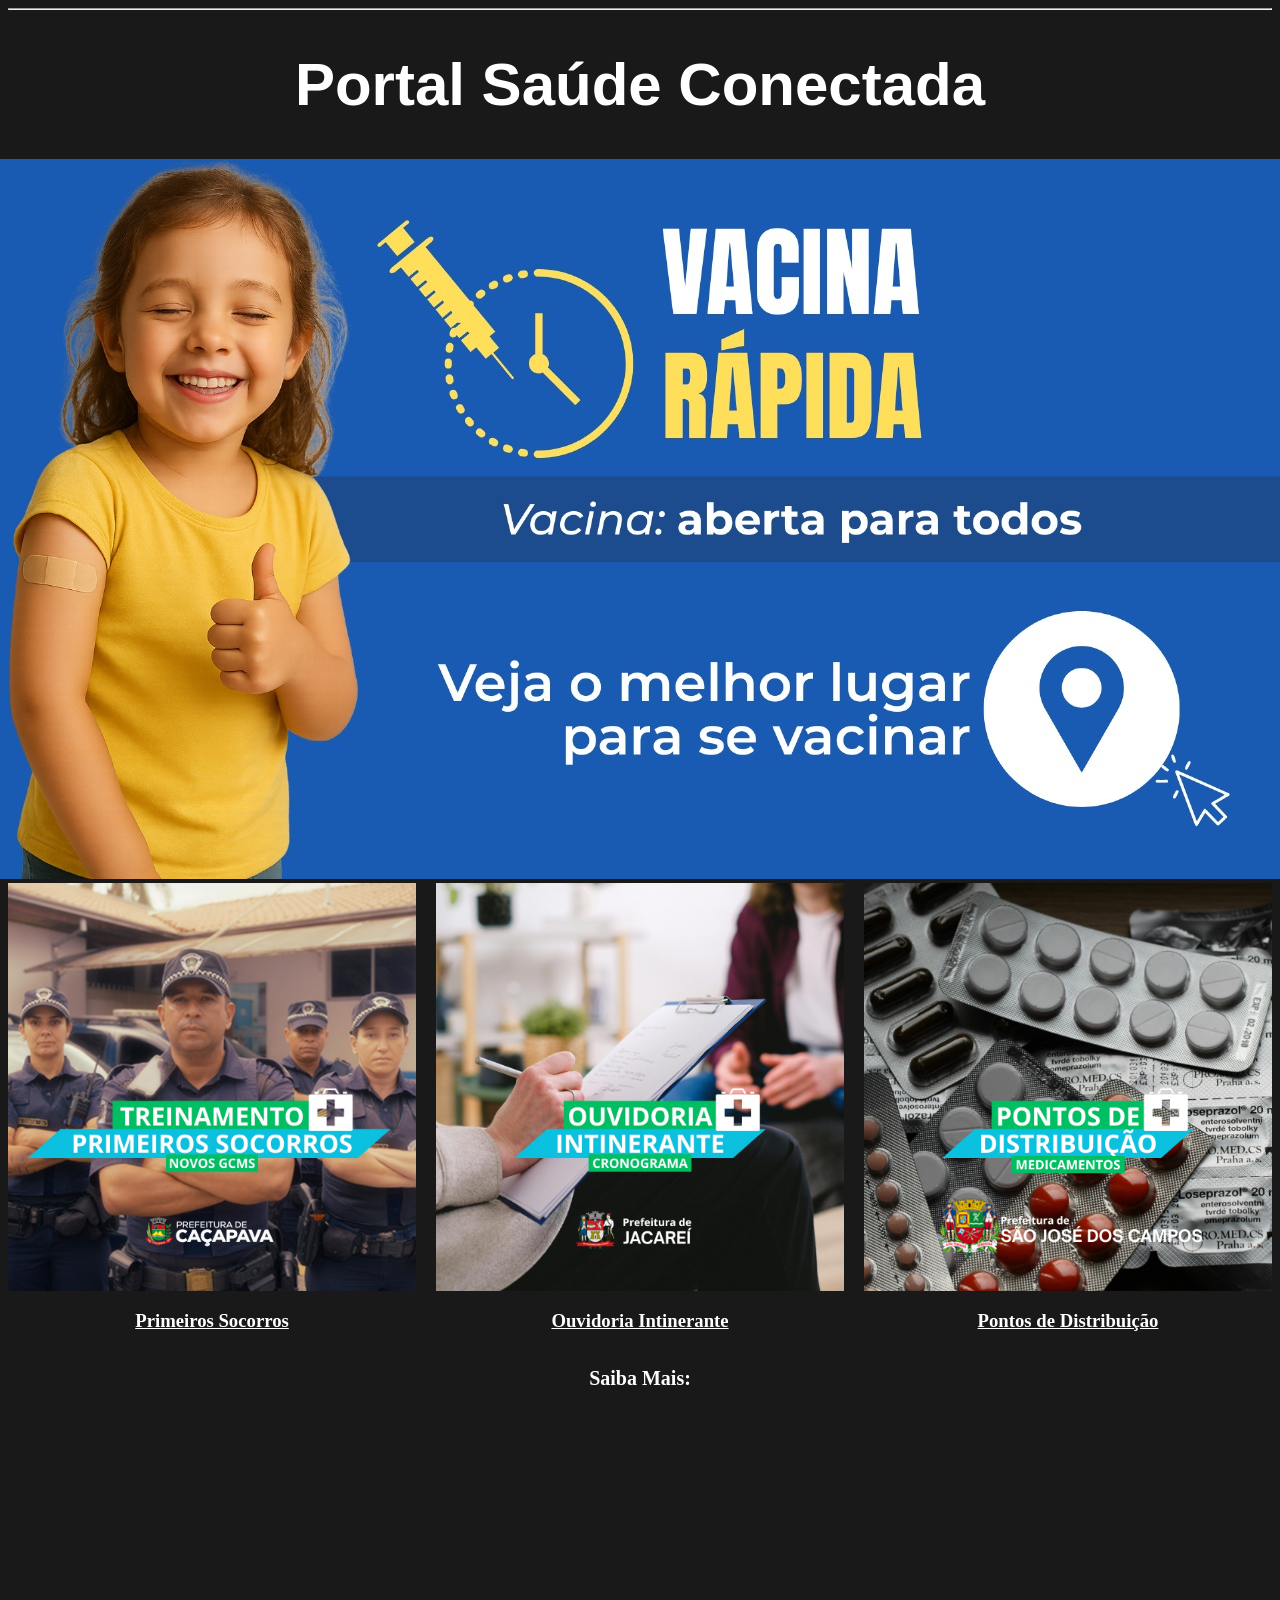
<file: index.html>
<!DOCTYPE html>
<html lang="pt-br">
<head>
    <meta charset="UTF-8">
    <meta name="viewport" content="width=device-width, initial-scale=1.0">
    <title>Portal Saúde Conectada</title>
    <style>
        .container {
            display: flex;
            justify-content: center;
            gap: 20px;
        }
        .item {
            display: flex;
            flex-direction: column;
            align-items: center;
        }
        .item img {
            max-width: 100%;
            height: auto;
        }
    </style>
    <link rel="shortcut icon" href="imagens/favicon.png" type="image/x-icon">
    <link rel="stylesheet" href="style.css">
</head>
<body>
    <hr>
    <h1>Portal Saúde Conectada</h1>
<div style="display: flex; justify-content: center;">
    <a href="noticias_01.html"><img src="imagens/noticia_principal.jpeg" alt="Noticia Principal"></a>
</div>
<div class="container">
  <div class="item">
    <img src="imagens/noticia_03.jpeg" alt="Treinamento de primeiros socorros GCMs" width="413">
    <h3><a href="noticias_03.html">Primeiros Socorros</a></h3>
  </div>

  <div class="item">
    <img src="imagens/noticia_04.jpeg" alt="Ouvidoria Intinerante" width="413">
    <h3><a href="noticias_04.html">Ouvidoria Intinerante</a></h3>
  </div>
<div class="item">
    <img src="imagens/noticia_02.png" alt="" width="413">
    <h3><a href="noticias_02.html">Pontos de Distribuição</a></h3>
</div>
</div>
    <h2 style="text-align: center;">Saiba Mais:</h2>
    <div class="container" style="display: flex; justify-content: center;">
        <iframe width="300" height="315" src="https://www.youtube.com/embed/40ThPid_djU?si=jgAZd358qqmDdPWb" title="YouTube video player" frameborder="0" allow="accelerometer; autoplay; clipboard-write; encrypted-media; gyroscope; picture-in-picture; web-share" referrerpolicy="strict-origin-when-cross-origin" allowfullscreen></iframe>
        <iframe width="300" height="315" src="https://www.youtube.com/embed/NRRmRn1rjEc?si=RwZMH4au7ShMimTF" title="YouTube video player" frameborder="0" allow="accelerometer; autoplay; clipboard-write; encrypted-media; gyroscope; picture-in-picture; web-share" referrerpolicy="strict-origin-when-cross-origin" allowfullscreen></iframe>
        
        <iframe width="300" height="315" src="https://www.youtube.com/embed/9q7WaQqtWK4?si=Sy2X1GjNNYJn0JgL" title="YouTube video player" frameborder="0" allow="accelerometer; autoplay; clipboard-write; encrypted-media; gyroscope; picture-in-picture; web-share" referrerpolicy="strict-origin-when-cross-origin" allowfullscreen></iframe>
    </div>
</body>
</html>
</file>
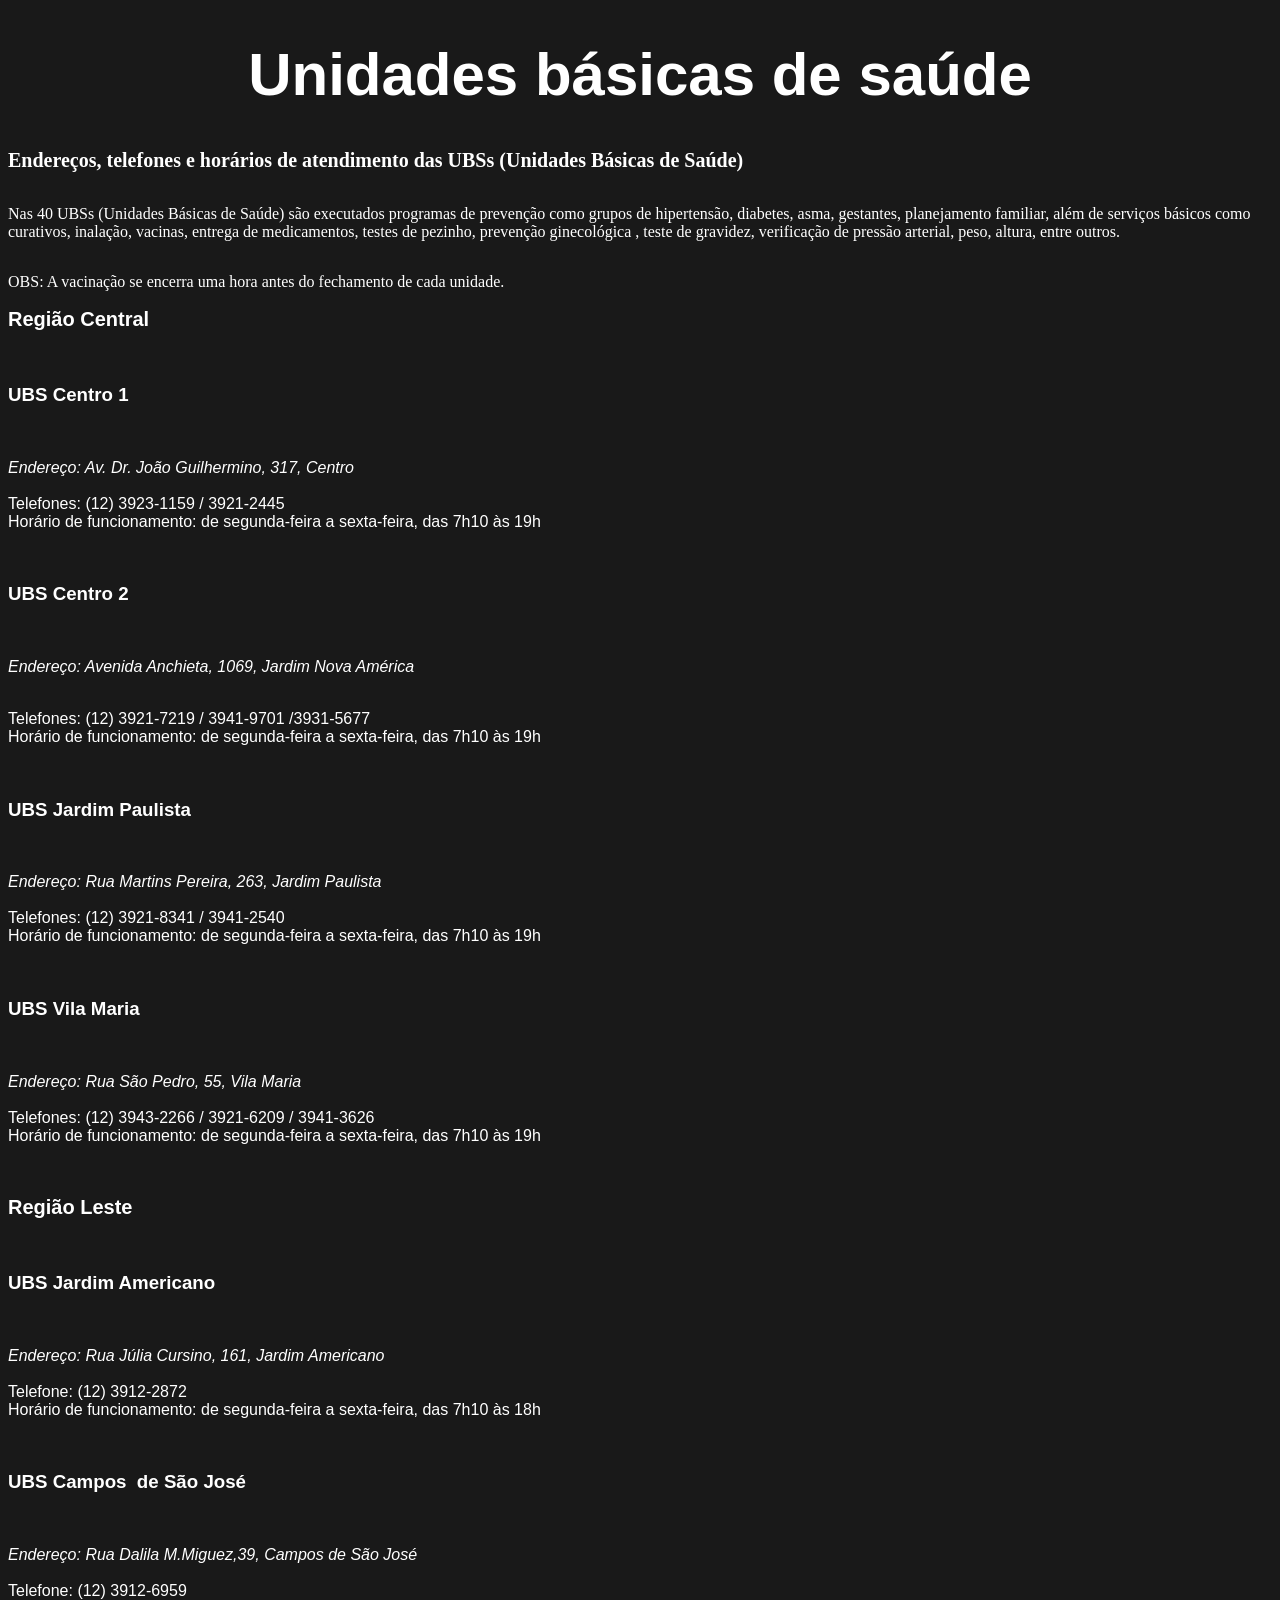
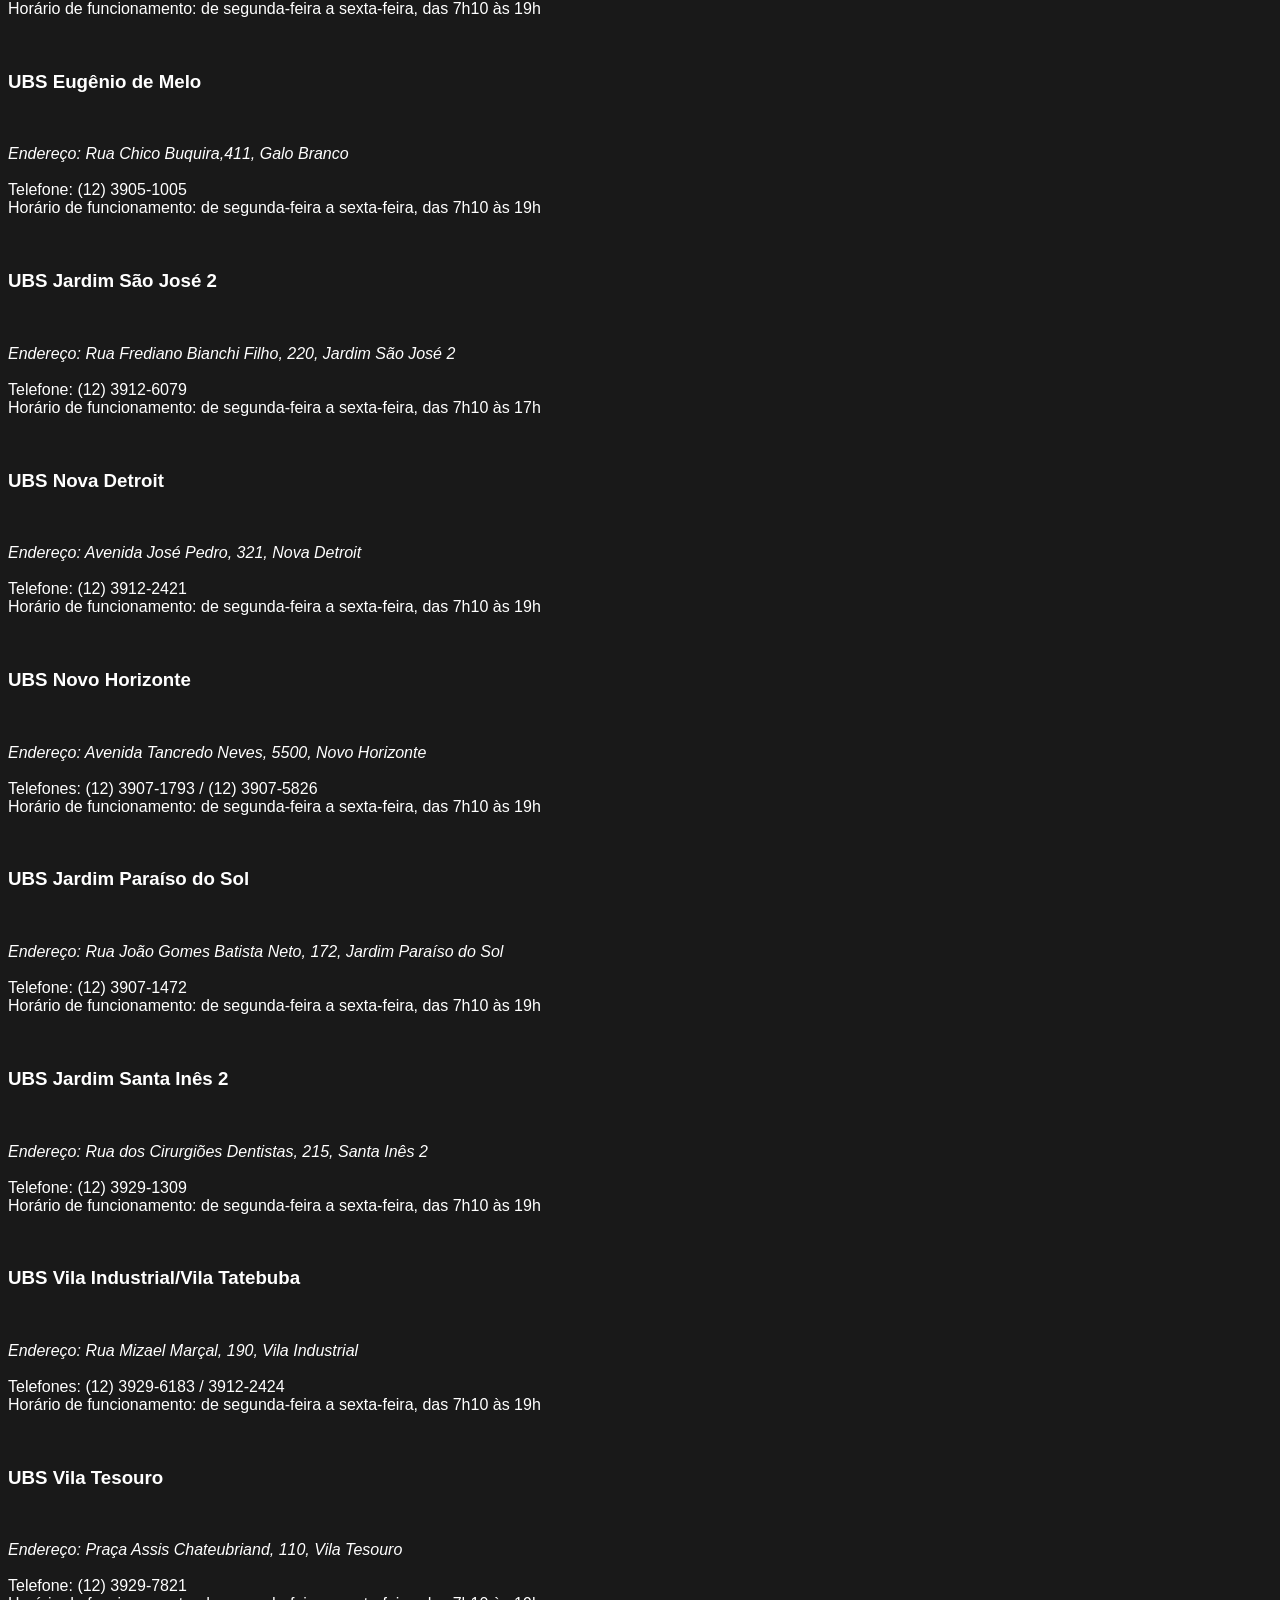
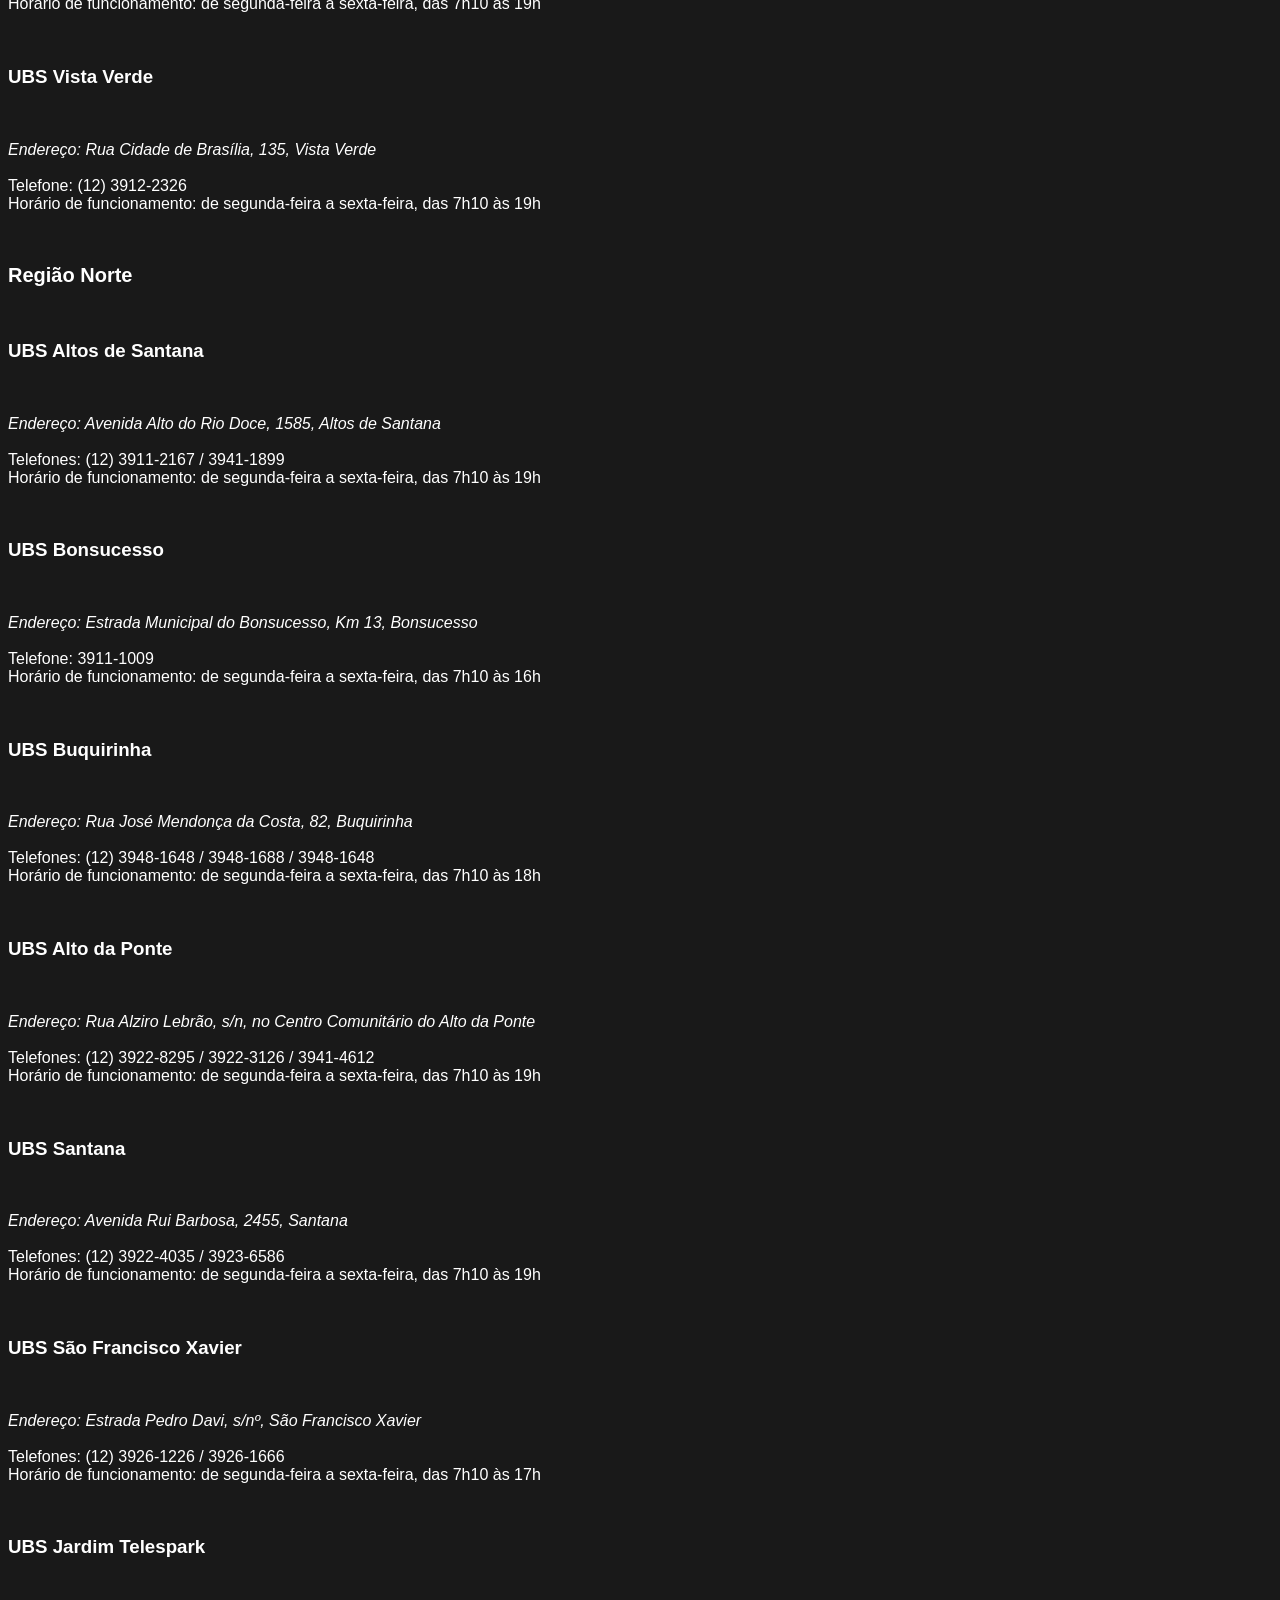
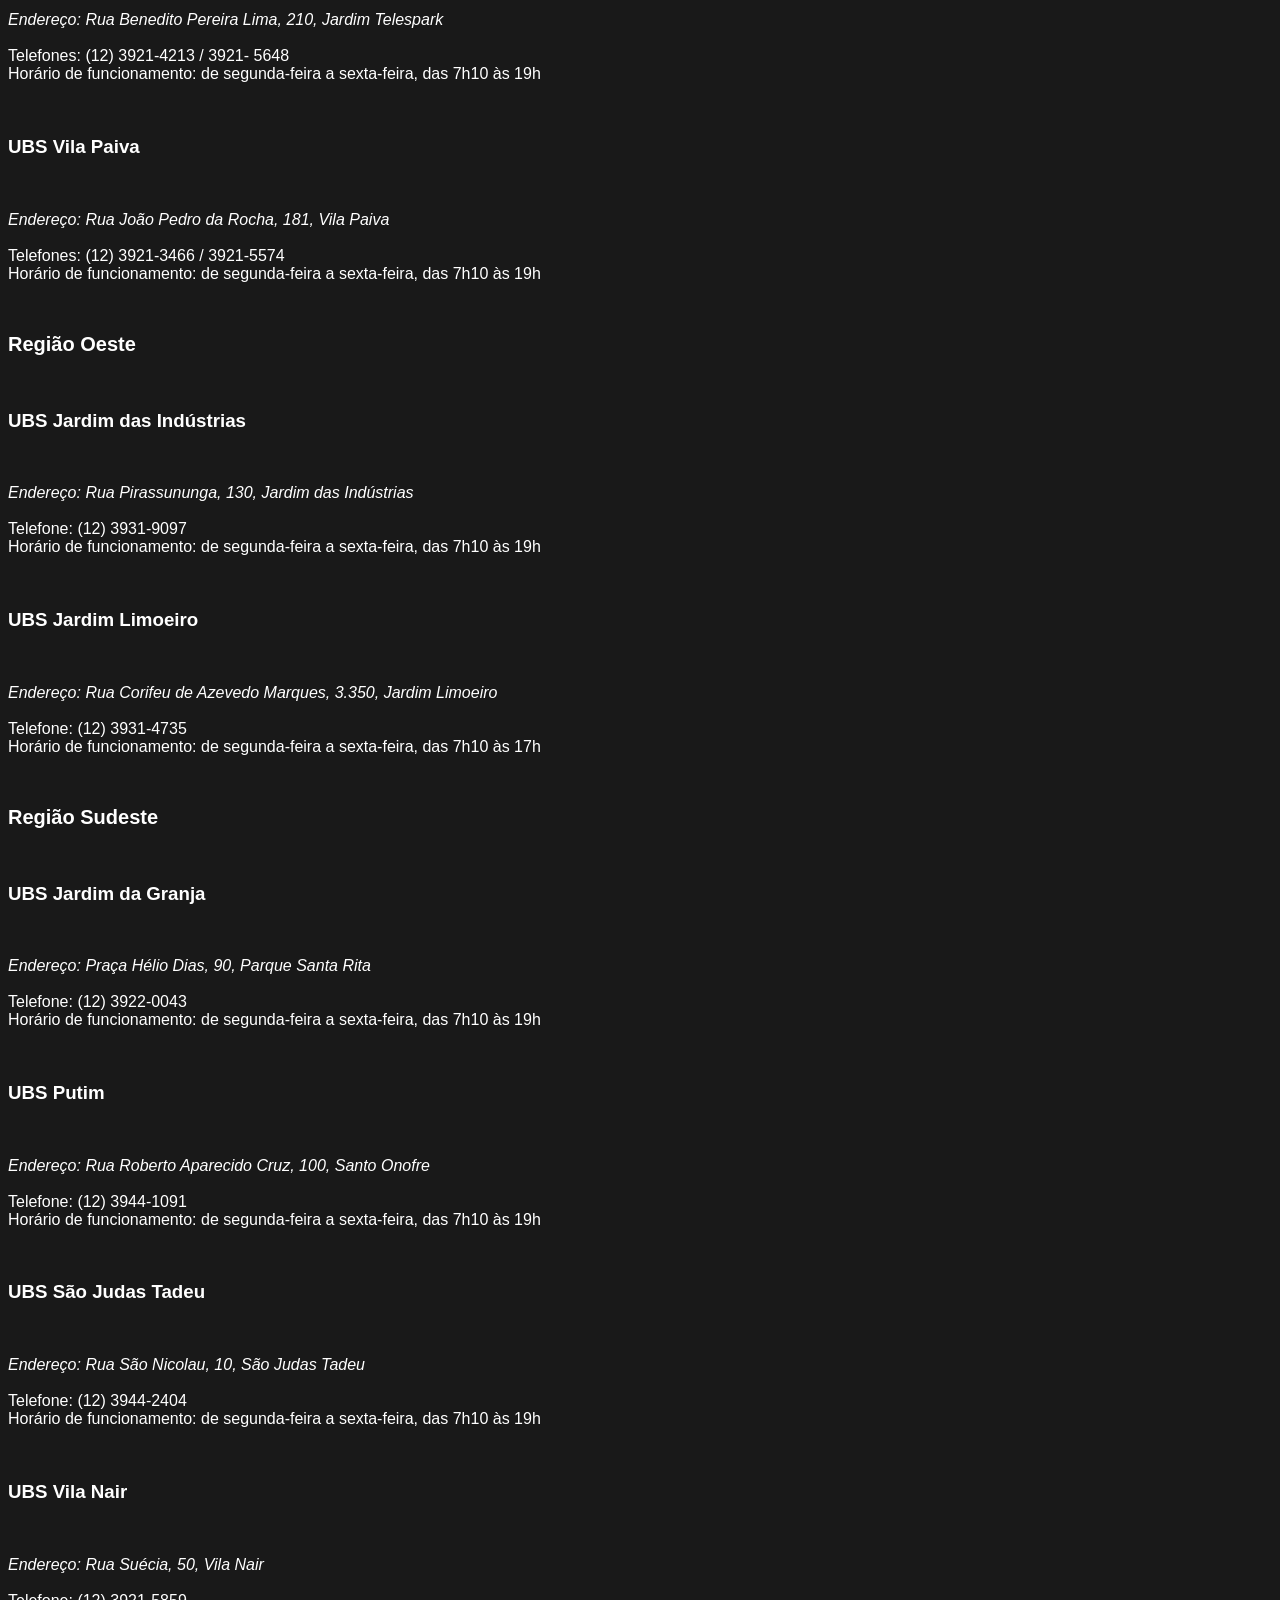
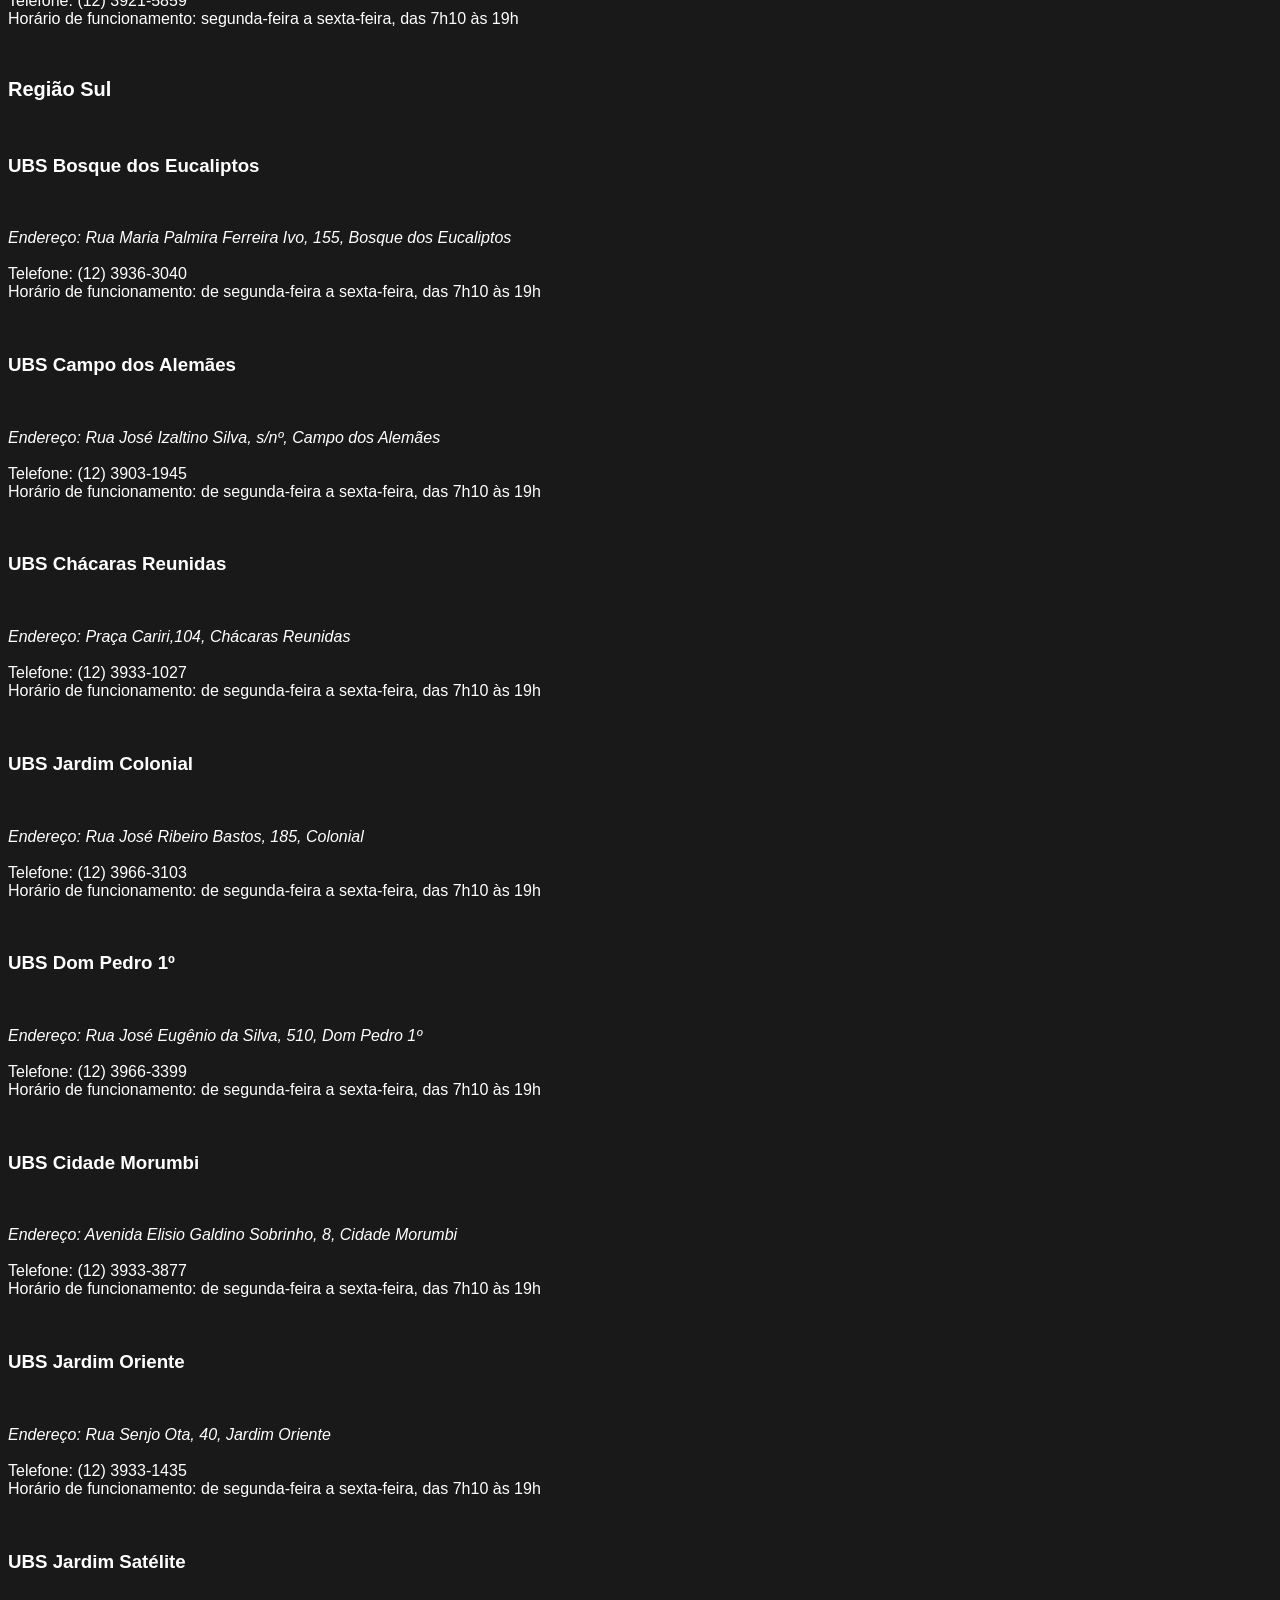
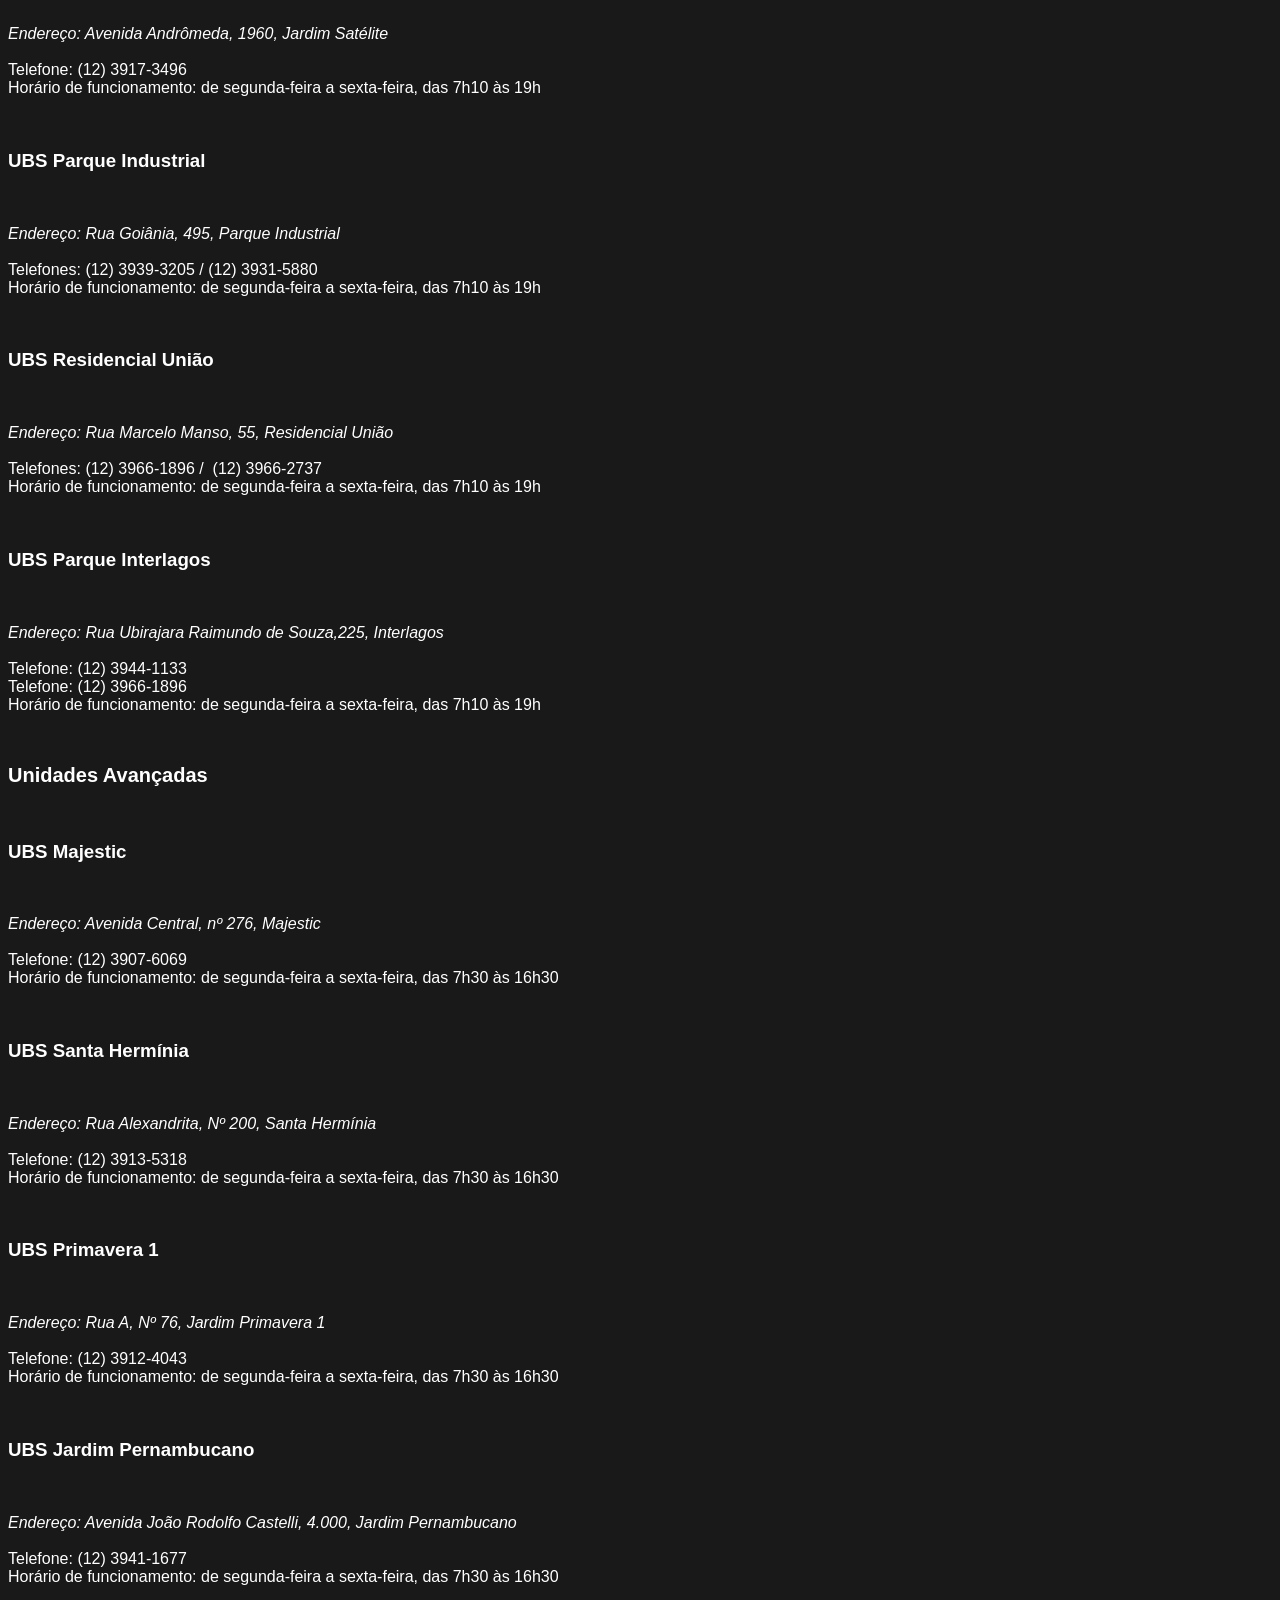
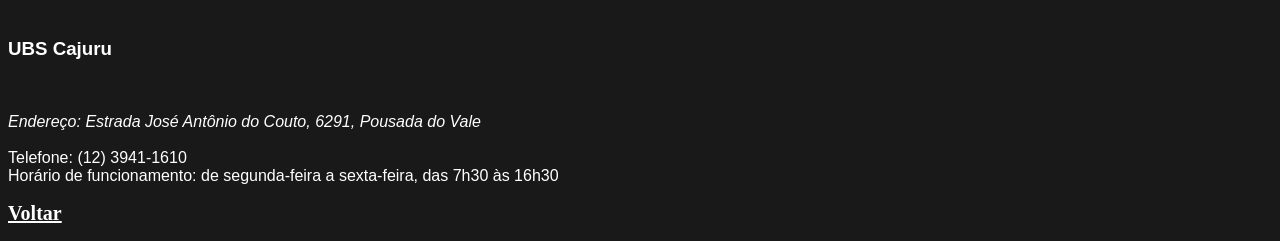
<file: noticias_01.html>
<!DOCTYPE html>
<html lang="pt-br">
<head>
    <meta charset="UTF-8">
    <meta name="viewport" content="width=device-width, initial-scale=1.0">
    <title>Onde se vacinar</title>
    <link rel="shortcut icon" href="imagens/favicon.png" type="image/x-icon">
    <link rel="stylesheet" href="style.css">
    <style>
    pre {
    color: white;   /* muda a cor do texto */
    background-color: #191919; /* fundo escuro */
    font-family: Arial, sans-serif; /* opcional, para ficar legível */
    font-size: 16px;
    }
    a{
        color: white;
    }
    </style>
</head>
<body>
<h1>Unidades básicas de saúde</h1>
<h2>Endereços, telefones e horários de atendimento das UBSs (Unidades Básicas de Saúde)
</h2>
<div class="texto-container">
<p>Nas 40 UBSs (Unidades Básicas de Saúde) são executados programas de prevenção como grupos de hipertensão, diabetes, asma, gestantes, planejamento familiar, além de serviços básicos como curativos, inalação, vacinas, entrega de medicamentos, testes de pezinho, prevenção ginecológica , teste de gravidez, verificação de pressão arterial, peso, altura, entre outros.</p>
</div>
<p>OBS: A vacinação se encerra uma hora antes do fechamento de cada unidade.</p>
<pre>
<h2>Região Central</h2>
<h3>UBS Centro 1</h3>
<p><address>Endereço: Av. Dr. João Guilhermino, 317, Centro</address>
Telefones: (12) 3923-1159 / 3921-2445
Horário de funcionamento: de segunda-feira a sexta-feira, das 7h10 às 19h</p>
<h3>UBS Centro 2</h3>
<p><address>Endereço: Avenida Anchieta, 1069, Jardim Nova América</address></p>
Telefones: (12) 3921-7219 / 3941-9701 /3931-5677
Horário de funcionamento: de segunda-feira a sexta-feira, das 7h10 às 19h</p>
<h3>UBS Jardim Paulista</h3>
<p><address>Endereço: Rua Martins Pereira, 263, Jardim Paulista</address>
Telefones: (12) 3921-8341 / 3941-2540
Horário de funcionamento: de segunda-feira a sexta-feira, das 7h10 às 19h</p>
<h3>UBS Vila Maria</h3>
<p><address>Endereço: Rua São Pedro, 55, Vila Maria</address>
Telefones: (12) 3943-2266 / 3921-6209 / 3941-3626
Horário de funcionamento: de segunda-feira a sexta-feira, das 7h10 às 19h</p>
<h2>Região Leste</h2>
<h3>UBS Jardim Americano</h3>
<p><address>Endereço: Rua Júlia Cursino, 161, Jardim Americano</address>
Telefone: (12) 3912-2872
Horário de funcionamento: de segunda-feira a sexta-feira, das 7h10 às 18h</p>
<h3>UBS Campos  de São José</h3>
<p><address>Endereço: Rua Dalila M.Miguez,39, Campos de São José</address>
Telefone: (12) 3912-6959
Horário de funcionamento: de segunda-feira a sexta-feira, das 7h10 às 19h</p>
<h3>UBS Eugênio de Melo</h3>
<p><address>Endereço: Rua Chico Buquira,411, Galo Branco</address>
Telefone: (12) 3905-1005
Horário de funcionamento: de segunda-feira a sexta-feira, das 7h10 às 19h</p>
<h3>UBS Jardim São José 2</h3>
<p><address>Endereço: Rua Frediano Bianchi Filho, 220, Jardim São José 2</address>
Telefone: (12) 3912-6079
Horário de funcionamento: de segunda-feira a sexta-feira, das 7h10 às 17h</p>
<h3>UBS Nova Detroit</h3>
<p><address>Endereço: Avenida José Pedro, 321, Nova Detroit</address>
Telefone: (12) 3912-2421
Horário de funcionamento: de segunda-feira a sexta-feira, das 7h10 às 19h</p>
<h3>UBS Novo Horizonte</h3>
<p><address>Endereço: Avenida Tancredo Neves, 5500, Novo Horizonte</address>
Telefones: (12) 3907-1793 / (12) 3907-5826
Horário de funcionamento: de segunda-feira a sexta-feira, das 7h10 às 19h</p>
<h3>UBS Jardim Paraíso do Sol</h3>
<p><address>Endereço: Rua João Gomes Batista Neto, 172, Jardim Paraíso do Sol</address>
Telefone: (12) 3907-1472
Horário de funcionamento: de segunda-feira a sexta-feira, das 7h10 às 19h</p>
<h3>UBS Jardim Santa Inês 2</h3>
<p><address>Endereço: Rua dos Cirurgiões Dentistas, 215, Santa Inês 2</address>
Telefone: (12) 3929-1309
Horário de funcionamento: de segunda-feira a sexta-feira, das 7h10 às 19h</p>
<h3>UBS Vila Industrial/Vila Tatebuba</h3>
<p><address>Endereço: Rua Mizael Marçal, 190, Vila Industrial</address>
Telefones: (12) 3929-6183 / 3912-2424
Horário de funcionamento: de segunda-feira a sexta-feira, das 7h10 às 19h</p>
<h3>UBS Vila Tesouro</h3>
<p><address>Endereço: Praça Assis Chateubriand, 110, Vila Tesouro</address>
Telefone: (12) 3929-7821
Horário de funcionamento: de segunda-feira a sexta-feira, das 7h10 às 19h</p>
<h3>UBS Vista Verde</h3>
<p><address>Endereço: Rua Cidade de Brasília, 135, Vista Verde</address>
Telefone: (12) 3912-2326
Horário de funcionamento: de segunda-feira a sexta-feira, das 7h10 às 19h</p>
<h2>Região Norte</h2>
<h3>UBS Altos de Santana</h3>
<p><address>Endereço: Avenida Alto do Rio Doce, 1585, Altos de Santana</address>
Telefones: (12) 3911-2167 / 3941-1899
Horário de funcionamento: de segunda-feira a sexta-feira, das 7h10 às 19h</p>
<h3>UBS Bonsucesso</h3>
<p><address>Endereço: Estrada Municipal do Bonsucesso, Km 13, Bonsucesso</address>
Telefone: 3911-1009
Horário de funcionamento: de segunda-feira a sexta-feira, das 7h10 às 16h</p>
<h3>UBS Buquirinha</h3>
<p><address>Endereço: Rua José Mendonça da Costa, 82, Buquirinha</address>
Telefones: (12) 3948-1648 / 3948-1688 / 3948-1648
Horário de funcionamento: de segunda-feira a sexta-feira, das 7h10 às 18h</p>
<h3>UBS Alto da Ponte</h3>
<p><address>Endereço: Rua Alziro Lebrão, s/n, no Centro Comunitário do Alto da Ponte</address>
Telefones: (12) 3922-8295 / 3922-3126 / 3941-4612
Horário de funcionamento: de segunda-feira a sexta-feira, das 7h10 às 19h</p>
<h3>UBS Santana</h3>
<p><address>Endereço: Avenida Rui Barbosa, 2455, Santana</address>
Telefones: (12) 3922-4035 / 3923-6586
Horário de funcionamento: de segunda-feira a sexta-feira, das 7h10 às 19h</p>
<h3>UBS São Francisco Xavier</h3>
<p><address>Endereço: Estrada Pedro Davi, s/nº, São Francisco Xavier</address>
Telefones: (12) 3926-1226 / 3926-1666
Horário de funcionamento: de segunda-feira a sexta-feira, das 7h10 às 17h</p>
<h3>UBS Jardim Telespark</h3>
<p><address>Endereço: Rua Benedito Pereira Lima, 210, Jardim Telespark</address>
Telefones: (12) 3921-4213 / 3921- 5648
Horário de funcionamento: de segunda-feira a sexta-feira, das 7h10 às 19h</p>
<h3>UBS Vila Paiva</h3>
<p><address>Endereço: Rua João Pedro da Rocha, 181, Vila Paiva</address>
Telefones: (12) 3921-3466 / 3921-5574
Horário de funcionamento: de segunda-feira a sexta-feira, das 7h10 às 19h</p>
<h2>Região Oeste</h2>
<h3>UBS Jardim das Indústrias</h3>
<p><address>Endereço: Rua Pirassununga, 130, Jardim das Indústrias</address>
Telefone: (12) 3931-9097
Horário de funcionamento: de segunda-feira a sexta-feira, das 7h10 às 19h</p>
<h3>UBS Jardim Limoeiro</h3>
<p><address>Endereço: Rua Corifeu de Azevedo Marques, 3.350, Jardim Limoeiro</address>
Telefone: (12) 3931-4735
Horário de funcionamento: de segunda-feira a sexta-feira, das 7h10 às 17h</p>
<h2>Região Sudeste</h2>
<h3>UBS Jardim da Granja</h3>
<p><address>Endereço: Praça Hélio Dias, 90, Parque Santa Rita</address>
Telefone: (12) 3922-0043
Horário de funcionamento: de segunda-feira a sexta-feira, das 7h10 às 19h</p>
<h3>UBS Putim</h3>
<p><address>Endereço: Rua Roberto Aparecido Cruz, 100, Santo Onofre</address>
Telefone: (12) 3944-1091
Horário de funcionamento: de segunda-feira a sexta-feira, das 7h10 às 19h</p>
<h3>UBS São Judas Tadeu</h3>
<p><address>Endereço: Rua São Nicolau, 10, São Judas Tadeu</address>
Telefone: (12) 3944-2404
Horário de funcionamento: de segunda-feira a sexta-feira, das 7h10 às 19h</p>
<h3>UBS Vila Nair</h3>
<p><address>Endereço: Rua Suécia, 50, Vila Nair</address>
Telefone: (12) 3921-5859
Horário de funcionamento: segunda-feira a sexta-feira, das 7h10 às 19h</p>
<h2>Região Sul</h2>
<h3>UBS Bosque dos Eucaliptos</h3>
<p><address>Endereço: Rua Maria Palmira Ferreira Ivo, 155, Bosque dos Eucaliptos</address>
Telefone: (12) 3936-3040
Horário de funcionamento: de segunda-feira a sexta-feira, das 7h10 às 19h</p>
<h3>UBS Campo dos Alemães</h3>
<p><address>Endereço: Rua José Izaltino Silva, s/nº, Campo dos Alemães</address>
Telefone: (12) 3903-1945
Horário de funcionamento: de segunda-feira a sexta-feira, das 7h10 às 19h</p>
<h3>UBS Chácaras Reunidas</h3>
<p><address>Endereço: Praça Cariri,104, Chácaras Reunidas</address>
Telefone: (12) 3933-1027 
Horário de funcionamento: de segunda-feira a sexta-feira, das 7h10 às 19h</p>
<h3>UBS Jardim Colonial</h3>
<p><address>Endereço: Rua José Ribeiro Bastos, 185, Colonial</address>
Telefone: (12) 3966-3103
Horário de funcionamento: de segunda-feira a sexta-feira, das 7h10 às 19h</p>
<h3>UBS Dom Pedro 1º</h3>
<p><address>Endereço: Rua José Eugênio da Silva, 510, Dom Pedro 1º</address>
Telefone: (12) 3966-3399
Horário de funcionamento: de segunda-feira a sexta-feira, das 7h10 às 19h</p>
<h3>UBS Cidade Morumbi</h3>
<p><address>Endereço: Avenida Elisio Galdino Sobrinho, 8, Cidade Morumbi</address>
Telefone: (12) 3933-3877
Horário de funcionamento: de segunda-feira a sexta-feira, das 7h10 às 19h</p>
<h3>UBS Jardim Oriente</h3>
<p><address>Endereço: Rua Senjo Ota, 40, Jardim Oriente</address>
Telefone: (12) 3933-1435
Horário de funcionamento: de segunda-feira a sexta-feira, das 7h10 às 19h</p>
<h3>UBS Jardim Satélite</h3>
<p><address>Endereço: Avenida Andrômeda, 1960, Jardim Satélite</address>
Telefone: (12) 3917-3496
Horário de funcionamento: de segunda-feira a sexta-feira, das 7h10 às 19h</p>
<h3>UBS Parque Industrial</h3>
<p><address>Endereço: Rua Goiânia, 495, Parque Industrial</address>
Telefones: (12) 3939-3205 / (12) 3931-5880
Horário de funcionamento: de segunda-feira a sexta-feira, das 7h10 às 19h</p>
<h3>UBS Residencial União</h3>
<p><address>Endereço: Rua Marcelo Manso, 55, Residencial União</address>
Telefones: (12) 3966-1896 /  (12) 3966-2737
Horário de funcionamento: de segunda-feira a sexta-feira, das 7h10 às 19h</p>
<h3>UBS Parque Interlagos</h3>
<p><address>Endereço: Rua Ubirajara Raimundo de Souza,225, Interlagos</address>
Telefone: (12) 3944-1133
Telefone: (12) 3966-1896
Horário de funcionamento: de segunda-feira a sexta-feira, das 7h10 às 19h</p>
<h2>Unidades Avançadas</h2>
<h3>UBS Majestic</h3>
<p><address>Endereço: Avenida Central, nº 276, Majestic</address>
Telefone: (12) 3907-6069
Horário de funcionamento: de segunda-feira a sexta-feira, das 7h30 às 16h30</p>
<h3>UBS Santa Hermínia</h3>
<p><address>Endereço: Rua Alexandrita, Nº 200, Santa Hermínia</address>
Telefone: (12) 3913-5318
Horário de funcionamento: de segunda-feira a sexta-feira, das 7h30 às 16h30</p>
<h3>UBS Primavera 1</h3>
<p><address>Endereço: Rua A, Nº 76, Jardim Primavera 1</address>
Telefone: (12) 3912-4043
Horário de funcionamento: de segunda-feira a sexta-feira, das 7h30 às 16h30</p>
<h3>UBS Jardim Pernambucano</h3>
<p><address>Endereço: Avenida João Rodolfo Castelli, 4.000, Jardim Pernambucano</address>
Telefone: (12) 3941-1677
Horário de funcionamento: de segunda-feira a sexta-feira, das 7h30 às 16h30</p>
<h3>UBS Cajuru</h3>
<p><address>Endereço: Estrada José Antônio do Couto, 6291, Pousada do Vale</address>
Telefone: (12) 3941-1610
Horário de funcionamento: de segunda-feira a sexta-feira, das 7h30 às 16h30</pre>
</pre>
<h2><a href="index.html">Voltar</a></h2>
</body>
</html>
</file>
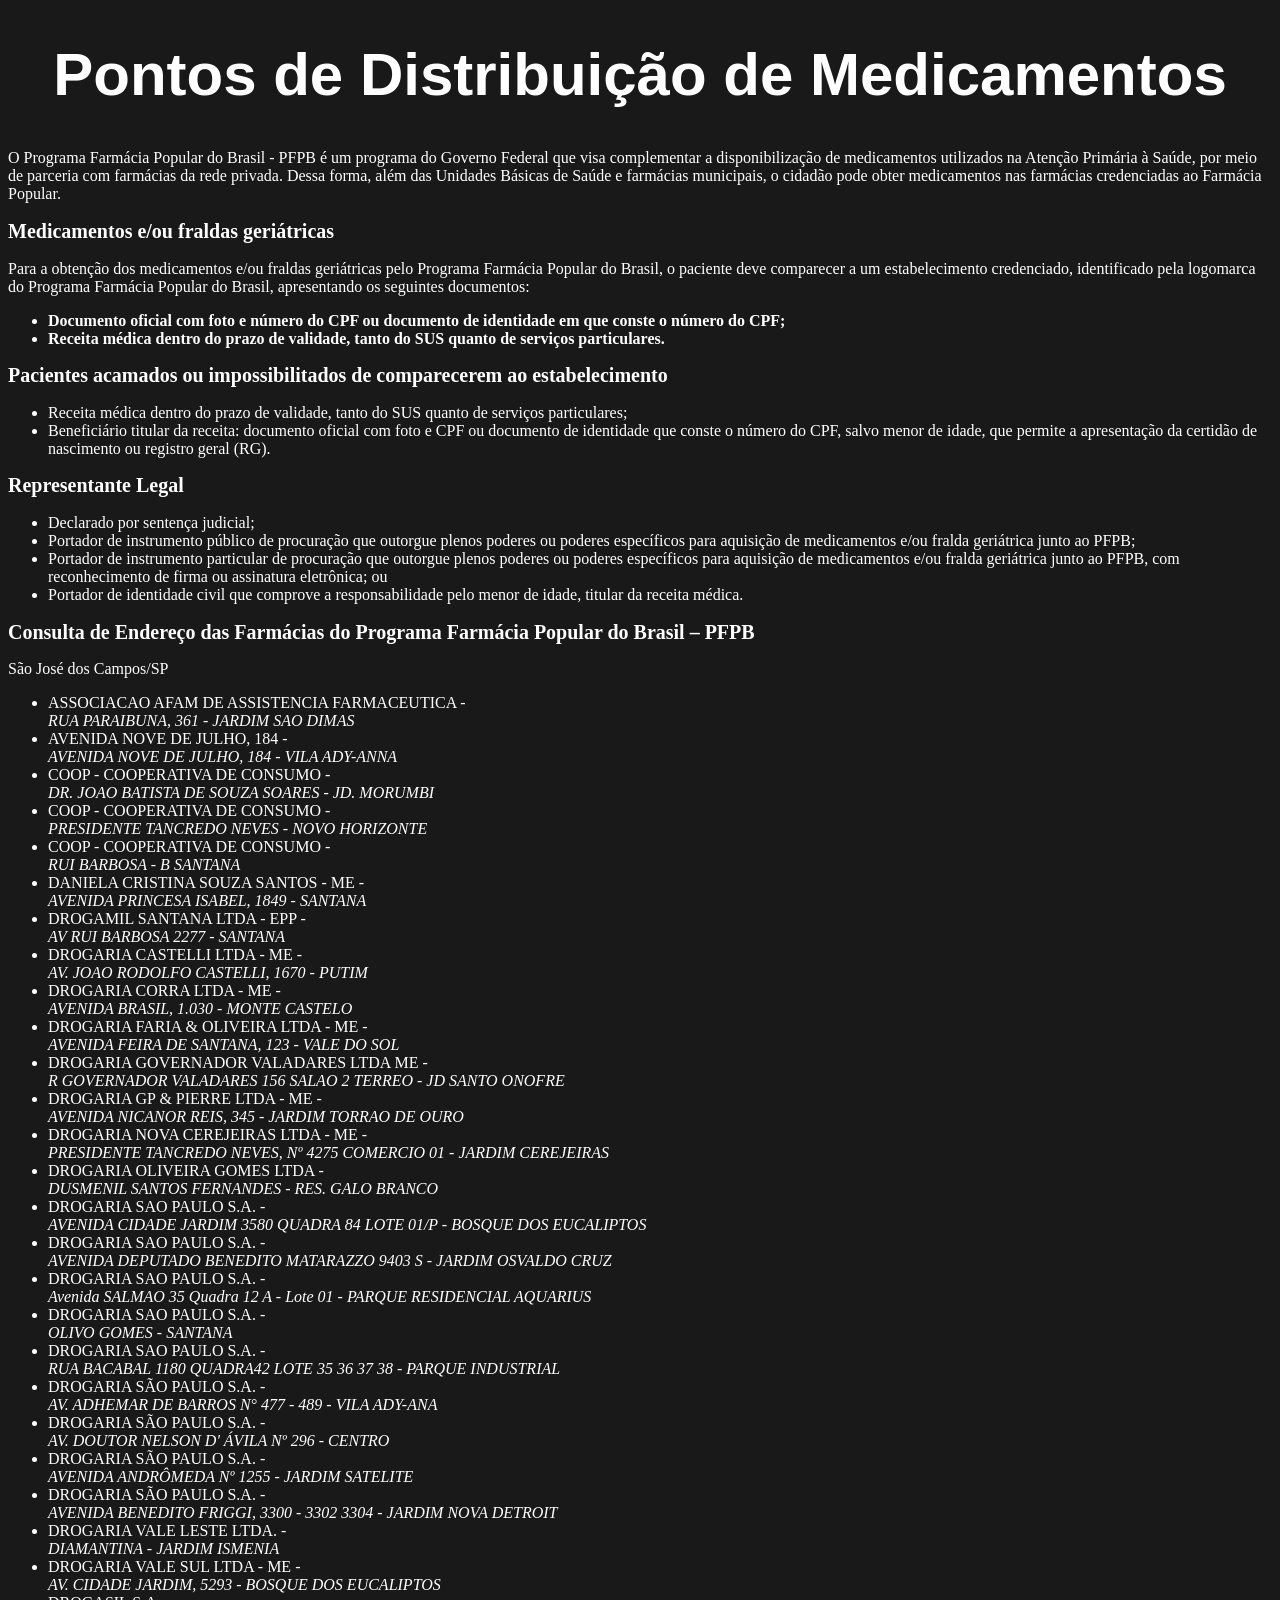
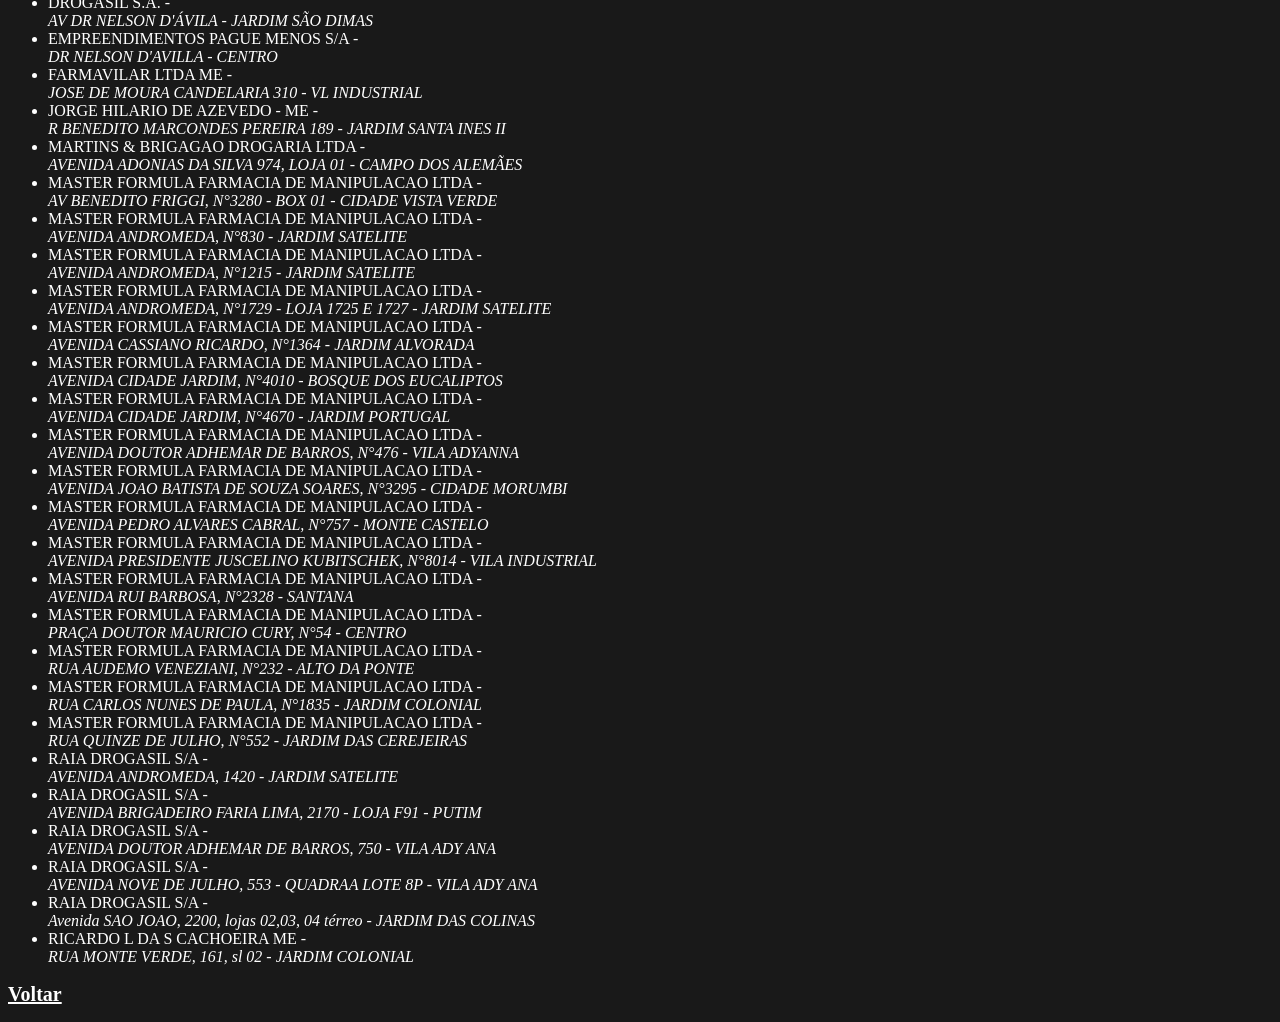
<file: noticias_02.html>
<!DOCTYPE html>
<html lang="pt-br">
<head>
    <meta charset="UTF-8">
    <meta name="viewport" content="width=device-width, initial-scale=1.0">
    <title>Pontos de Distribuição</title>
    <link rel="shortcut icon" href="imagens/favicon.png" type="image/x-icon">
    <link rel="stylesheet" href="style.css">
</head>
<body>
    <h1>Pontos de Distribuição de Medicamentos</h1>
    <p>O Programa Farmácia Popular do Brasil - PFPB é um programa do Governo Federal que visa complementar a disponibilização de medicamentos utilizados na Atenção Primária à Saúde, por meio de parceria com farmácias da rede privada. Dessa forma, além das Unidades Básicas de Saúde e farmácias municipais, o cidadão pode obter medicamentos nas farmácias credenciadas ao Farmácia Popular.</p>
        <h2>Medicamentos e/ou fraldas geriátricas</h2>
        <p>
Para a obtenção dos medicamentos e/ou fraldas geriátricas pelo Programa Farmácia Popular do Brasil, o paciente deve comparecer a um estabelecimento credenciado, identificado pela logomarca do Programa Farmácia Popular do Brasil, apresentando os seguintes documentos:</p>

  <ul>
<li><strong>Documento oficial com foto e número do CPF ou documento de identidade em que conste o número do CPF;</strong></li>
<li><strong>Receita médica dentro do prazo de validade, tanto do SUS quanto de serviços particulares.</strong></li>
  </ul>
<h2>Pacientes acamados ou impossibilitados de comparecerem ao estabelecimento</h2>
<ul>
<li>Receita médica dentro do prazo de validade, tanto do SUS quanto de serviços particulares;</li>
<li>Beneficiário titular da receita: documento oficial com foto e CPF ou documento de identidade que conste o número do CPF, salvo menor de idade, que permite a apresentação da certidão de nascimento ou registro geral (RG).</li>
</ul>
<h2>Representante Legal</h2>
<ul>
<li>Declarado por sentença judicial;</li>
<li>Portador de instrumento público de procuração que outorgue plenos poderes ou poderes específicos para aquisição de medicamentos e/ou fralda geriátrica junto ao PFPB;</li>
<li>Portador de instrumento particular de procuração que outorgue plenos poderes ou poderes específicos para aquisição de medicamentos e/ou fralda geriátrica junto ao PFPB, com reconhecimento de firma ou assinatura eletrônica; ou</li>
<li>Portador de identidade civil que comprove a responsabilidade pelo menor de idade, titular da receita médica.</li>
</ul>

<h2>Consulta de Endereço das Farmácias do Programa Farmácia Popular do Brasil – PFPB</h2>
<P>São José dos Campos/SP</P>
<ul>
  <li>ASSOCIACAO AFAM DE ASSISTENCIA FARMACEUTICA - <address>RUA PARAIBUNA, 361 - JARDIM SAO DIMAS</address></li>
  <li>AVENIDA NOVE DE JULHO, 184 - <address>AVENIDA NOVE DE JULHO, 184 - VILA ADY-ANNA</address></li>
  <li>COOP - COOPERATIVA DE CONSUMO - <address>DR. JOAO BATISTA DE SOUZA SOARES - JD. MORUMBI</address></li>
  <li>COOP - COOPERATIVA DE CONSUMO - <address>PRESIDENTE TANCREDO NEVES - NOVO HORIZONTE</address></li>
  <li>COOP - COOPERATIVA DE CONSUMO - <address>RUI BARBOSA - B SANTANA</address></li>
  <li>DANIELA CRISTINA SOUZA SANTOS - ME - <address>AVENIDA PRINCESA ISABEL, 1849 - SANTANA</address></li>
  <li>DROGAMIL SANTANA LTDA - EPP - <address>AV RUI BARBOSA 2277 - SANTANA</address></li>
  <li>DROGARIA CASTELLI LTDA - ME - <address>AV. JOAO RODOLFO CASTELLI, 1670 - PUTIM</address></li>
  <li>DROGARIA CORRA LTDA - ME - <address>AVENIDA BRASIL, 1.030 - MONTE CASTELO</address></li>
  <li>DROGARIA FARIA & OLIVEIRA LTDA - ME - <address>AVENIDA FEIRA DE SANTANA, 123 - VALE DO SOL</address></li>
  <li>DROGARIA GOVERNADOR VALADARES LTDA ME - <address>R GOVERNADOR VALADARES 156 SALAO 2 TERREO - JD SANTO ONOFRE</address></li>
  <li>DROGARIA GP & PIERRE LTDA - ME - <address>AVENIDA NICANOR REIS, 345 - JARDIM TORRAO DE OURO</address></li>
  <li>DROGARIA NOVA CEREJEIRAS LTDA - ME - <address>PRESIDENTE TANCREDO NEVES, Nº 4275 COMERCIO 01 - JARDIM CEREJEIRAS</address></li>
  <li>DROGARIA OLIVEIRA GOMES LTDA - <address>DUSMENIL SANTOS FERNANDES - RES. GALO BRANCO</address></li>
  <li>DROGARIA SAO PAULO S.A. - <address>AVENIDA CIDADE JARDIM 3580 QUADRA 84 LOTE 01/P - BOSQUE DOS EUCALIPTOS</address></li>
  <li>DROGARIA SAO PAULO S.A. - <address>AVENIDA DEPUTADO BENEDITO MATARAZZO 9403 S - JARDIM OSVALDO CRUZ</address></li>
  <li>DROGARIA SAO PAULO S.A. - <address>Avenida SALMAO 35 Quadra 12 A - Lote 01 - PARQUE RESIDENCIAL AQUARIUS</address></li>
  <li>DROGARIA SAO PAULO S.A. - <address>OLIVO GOMES - SANTANA</address></li>
  <li>DROGARIA SAO PAULO S.A. - <address>RUA BACABAL 1180 QUADRA42 LOTE 35 36 37 38 - PARQUE INDUSTRIAL</address></li>
  <li>DROGARIA SÃO PAULO S.A. - <address>AV. ADHEMAR DE BARROS N° 477 - 489 - VILA ADY-ANA</address></li>
  <li>DROGARIA SÃO PAULO S.A. - <address>AV. DOUTOR NELSON D' ÁVILA  Nº 296 - CENTRO</address></li>
  <li>DROGARIA SÃO PAULO S.A. - <address>AVENIDA  ANDRÔMEDA Nº 1255 - JARDIM SATELITE</address></li>
  <li>DROGARIA SÃO PAULO S.A. - <address>AVENIDA BENEDITO FRIGGI, 3300 - 3302 3304 - JARDIM NOVA DETROIT</address></li>
  <li>DROGARIA VALE LESTE LTDA. - <address>DIAMANTINA - JARDIM ISMENIA</address></li>
  <li>DROGARIA VALE SUL LTDA - ME - <address>AV. CIDADE JARDIM, 5293 - BOSQUE DOS EUCALIPTOS</address></li>
  <li>DROGASIL S.A. - <address>AV DR NELSON D'ÁVILA - JARDIM SÃO DIMAS</address></li>
  <li>EMPREENDIMENTOS PAGUE MENOS S/A - <address>DR NELSON D'AVILLA - CENTRO</address></li>
  <li>FARMAVILAR LTDA ME - <address>JOSE DE MOURA CANDELARIA 310 - VL INDUSTRIAL</address></li>
  <li>JORGE HILARIO DE AZEVEDO - ME - <address>R BENEDITO MARCONDES PEREIRA 189 - JARDIM SANTA INES II</address></li>
  <li>MARTINS & BRIGAGAO DROGARIA LTDA - <address>AVENIDA ADONIAS DA SILVA 974, LOJA 01 - CAMPO DOS ALEMÃES</address></li>
  <li>MASTER FORMULA FARMACIA DE MANIPULACAO LTDA - <address>AV BENEDITO FRIGGI, N°3280 - BOX 01 - CIDADE VISTA VERDE</address></li>
  <li>MASTER FORMULA FARMACIA DE MANIPULACAO LTDA - <address>AVENIDA ANDROMEDA, N°830 - JARDIM SATELITE</address></li>
  <li>MASTER FORMULA FARMACIA DE MANIPULACAO LTDA - <address>AVENIDA ANDROMEDA, N°1215 - JARDIM SATELITE</address></li>
  <li>MASTER FORMULA FARMACIA DE MANIPULACAO LTDA - <address>AVENIDA ANDROMEDA, N°1729 - LOJA 1725 E 1727 - JARDIM SATELITE</address></li>
  <li>MASTER FORMULA FARMACIA DE MANIPULACAO LTDA - <address>AVENIDA CASSIANO RICARDO, N°1364 - JARDIM ALVORADA</address></li>
  <li>MASTER FORMULA FARMACIA DE MANIPULACAO LTDA - <address>AVENIDA CIDADE JARDIM, N°4010 - BOSQUE DOS EUCALIPTOS</address></li>
  <li>MASTER FORMULA FARMACIA DE MANIPULACAO LTDA - <address>AVENIDA CIDADE JARDIM, N°4670 - JARDIM PORTUGAL</address></li>
  <li>MASTER FORMULA FARMACIA DE MANIPULACAO LTDA - <address>AVENIDA DOUTOR ADHEMAR DE BARROS, N°476 - VILA ADYANNA</address></li>
  <li>MASTER FORMULA FARMACIA DE MANIPULACAO LTDA - <address>AVENIDA JOAO BATISTA DE SOUZA SOARES, N°3295 - CIDADE MORUMBI</address></li>
  <li>MASTER FORMULA FARMACIA DE MANIPULACAO LTDA - <address>AVENIDA PEDRO ALVARES CABRAL, N°757 - MONTE CASTELO</address></li>
  <li>MASTER FORMULA FARMACIA DE MANIPULACAO LTDA - <address>AVENIDA PRESIDENTE JUSCELINO KUBITSCHEK, N°8014 - VILA INDUSTRIAL</address></li>
  <li>MASTER FORMULA FARMACIA DE MANIPULACAO LTDA - <address>AVENIDA RUI BARBOSA, N°2328 - SANTANA</address></li>
  <li>MASTER FORMULA FARMACIA DE MANIPULACAO LTDA - <address>PRAÇA DOUTOR MAURICIO CURY, N°54 - CENTRO</address></li>
  <li>MASTER FORMULA FARMACIA DE MANIPULACAO LTDA - <address>RUA AUDEMO VENEZIANI, N°232 - ALTO DA PONTE</address></li>
  <li>MASTER FORMULA FARMACIA DE MANIPULACAO LTDA - <address>RUA CARLOS NUNES DE PAULA, N°1835 - JARDIM COLONIAL</address></li>
  <li>MASTER FORMULA FARMACIA DE MANIPULACAO LTDA - <address>RUA QUINZE DE JULHO, N°552 - JARDIM DAS CEREJEIRAS</address></li>
  <li>RAIA DROGASIL S/A - <address>AVENIDA ANDROMEDA, 1420 - JARDIM SATELITE</address></li>
  <li>RAIA DROGASIL S/A - <address>AVENIDA BRIGADEIRO FARIA LIMA, 2170 - LOJA F91 - PUTIM</address></li>
  <li>RAIA DROGASIL S/A - <address>AVENIDA DOUTOR ADHEMAR DE BARROS, 750 - VILA ADY ANA</address></li>
  <li>RAIA DROGASIL S/A - <address>AVENIDA NOVE DE JULHO, 553 - QUADRAA LOTE 8P - VILA ADY ANA</address></li>
  <li>RAIA DROGASIL S/A - <address>Avenida SAO JOAO, 2200, lojas 02,03, 04 térreo - JARDIM DAS COLINAS</address></li>
  <li>RICARDO L DA S CACHOEIRA ME - <address>RUA MONTE VERDE, 161, sl 02 - JARDIM COLONIAL</address></li>
</ul>
<h2><a href="index.html">Voltar</a></h2>
</body>
</html>
</file>
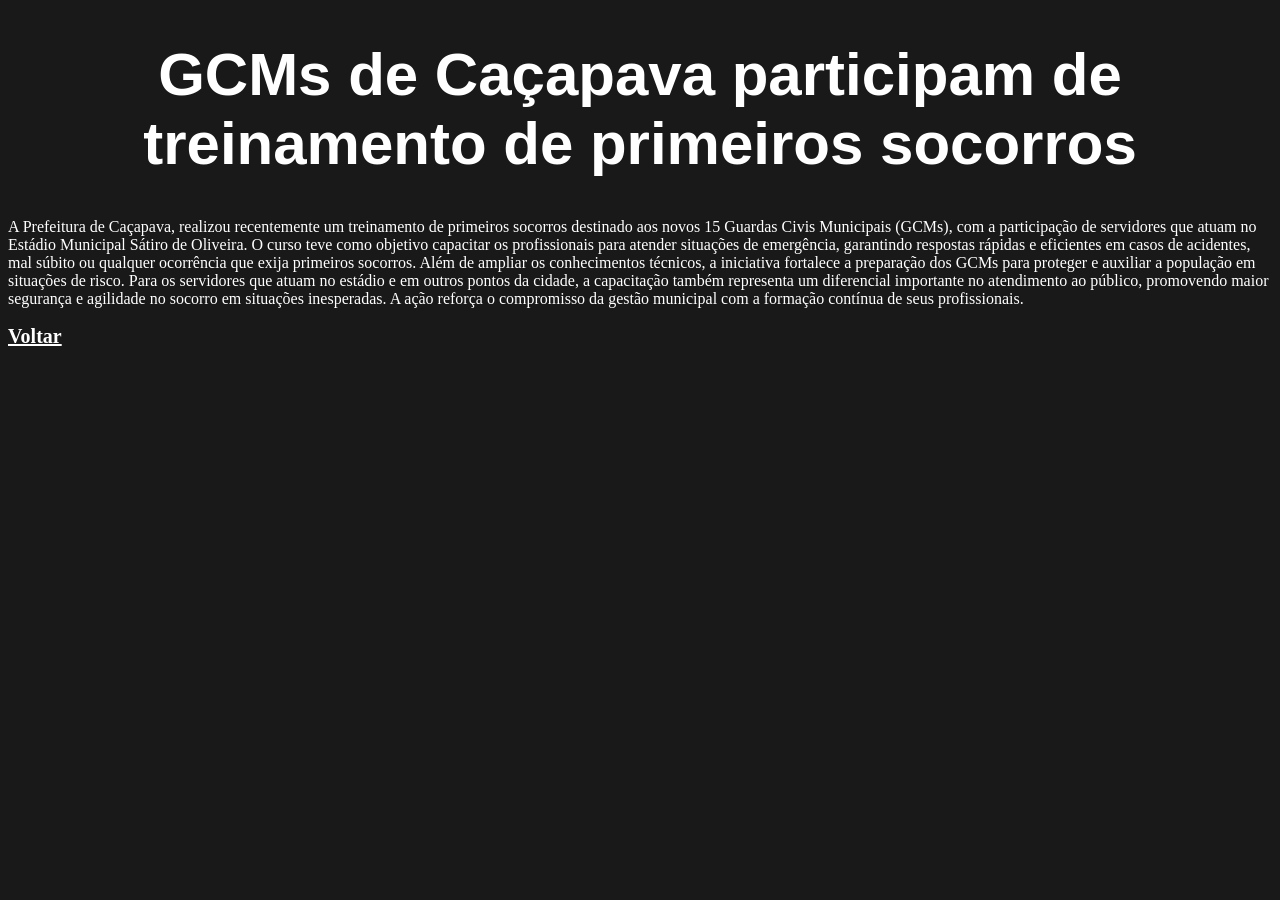
<file: noticias_03.html>
<!DOCTYPE html>
<html lang="pt-br">
<head>
    <meta charset="UTF-8">
    <meta name="viewport" content="width=device-width, initial-scale=1.0">
    <title>Treinamento de primeiros socorros</title>
    <link rel="shortcut icon" href="imagens/favicon.png" type="image/x-icon">
    <link rel="stylesheet" href="style.css">
</head>
<body>
<h1>GCMs de Caçapava participam de treinamento de primeiros socorros</h1>
<p>A Prefeitura de Caçapava, realizou recentemente um treinamento de primeiros socorros destinado aos novos 15 Guardas Civis Municipais (GCMs), com a participação de servidores que atuam no Estádio Municipal Sátiro de Oliveira.

O curso teve como objetivo capacitar os profissionais para atender situações de emergência, garantindo respostas rápidas e eficientes em casos de acidentes, mal súbito ou qualquer ocorrência que exija primeiros socorros. Além de ampliar os conhecimentos técnicos, a iniciativa fortalece a preparação dos GCMs para proteger e auxiliar a população em situações de risco.

Para os servidores que atuam no estádio e em outros pontos da cidade, a capacitação também representa um diferencial importante no atendimento ao público, promovendo maior segurança e agilidade no socorro em situações inesperadas.

A ação reforça o compromisso da gestão municipal com a formação contínua de seus profissionais.
</p>
<h2><a href="index.html">Voltar</a></h2>
</body>
</html>
</file>
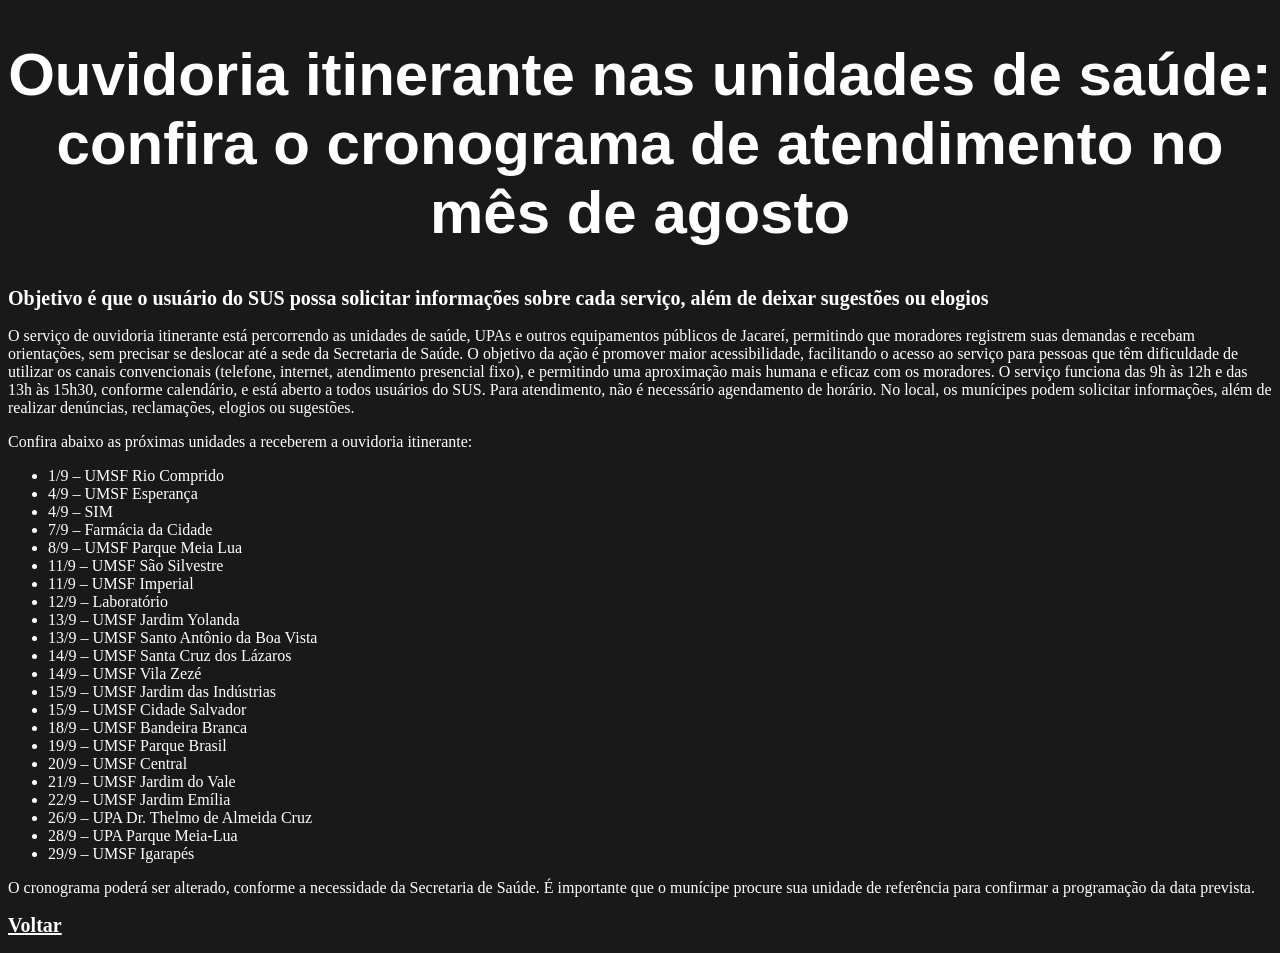
<file: noticias_04.html>
<!DOCTYPE html>
<html lang="pt-br">
<head>
    <meta charset="UTF-8">
    <meta name="viewport" content="width=device-width, initial-scale=1.0">
    <title>Ouvidoria Intinerante</title>
    <link rel="shortcut icon" href="imagens/favicon.png" type="image/x-icon">
    <link rel="stylesheet" href="style.css">
</head>
<body>
<h1>Ouvidoria itinerante nas unidades de saúde: confira o cronograma de atendimento no mês de agosto</h1>
<h2>Objetivo é que o usuário do SUS possa solicitar informações sobre cada serviço, além de deixar sugestões ou elogios</h2>
<p>
    O serviço de ouvidoria itinerante está percorrendo as unidades de saúde, UPAs e outros equipamentos públicos de Jacareí, permitindo que moradores registrem suas demandas e recebam orientações, sem precisar se deslocar até a sede da Secretaria de Saúde.
    
    O objetivo da ação é promover maior acessibilidade, facilitando o acesso ao serviço para pessoas que têm dificuldade de utilizar os canais convencionais (telefone, internet, atendimento presencial fixo), e permitindo uma aproximação mais humana e eficaz com os moradores.
    
    O serviço funciona das 9h às 12h e das 13h às 15h30, conforme calendário, e está aberto a todos usuários do SUS. Para atendimento, não é necessário agendamento de horário. No local, os munícipes podem solicitar informações, além de realizar denúncias, reclamações, elogios ou sugestões.
</p>

<p>Confira abaixo as próximas unidades a receberem a ouvidoria itinerante:</p>
<ul>
    <li>1/9 – UMSF Rio Comprido</li>
    <li>4/9 – UMSF Esperança</li>
    <li>4/9 – SIM</li>
    <li>7/9 – Farmácia da Cidade</li>
    <li>8/9 – UMSF Parque Meia Lua</li>
    <li>11/9 – UMSF São Silvestre</li>
    <li>11/9 – UMSF Imperial</li>
    <li>12/9 – Laboratório</li>
    <li>13/9 – UMSF Jardim Yolanda</li>
    <li>13/9 – UMSF Santo Antônio da Boa Vista</li>
    <li>14/9 – UMSF Santa Cruz dos Lázaros</li>
    <li>14/9 – UMSF Vila Zezé</li>
    <li>15/9 – UMSF Jardim das Indústrias</li>
    <li>15/9 – UMSF Cidade Salvador</li>
    <li>18/9 ­– UMSF Bandeira Branca</li>
    <li>19/9 – UMSF Parque Brasil</li>
    <li>20/9 – UMSF Central</li>
    <li>21/9 – UMSF Jardim do Vale</li>
    <li>22/9 – UMSF Jardim Emília</li>
    <li>26/9 – UPA Dr. Thelmo de Almeida Cruz</li>
    <li>28/9 – UPA Parque Meia-Lua</li>
    <li>29/9 – UMSF Igarapés</li>
</ul>
<p>O cronograma poderá ser alterado, conforme a necessidade da Secretaria de Saúde. É importante que o munícipe procure sua unidade de referência para confirmar a programação da data prevista.</p>
<h2><a href="index.html">Voltar</a></h2>
</body>
</html>
</file>
<file: style.css>
@charset "UTF-8";

body {
    background-color: rgb(25, 25, 25);
}

h1 {
    color: rgb(255, 255, 255);
    font-family: Arial, Helvetica, sans-serif;
    font-size: 60px;
    text-align: center;
}

h2 {
    font-size: 20px;
    color: rgb(255, 255, 255);
}

p {
    color: rgb(255, 255, 255);
}
.texto-container {
    width: 100%; /* Define a largura do contêiner para 90% da tela */
    margin: 0 auto; /* Centraliza o contêiner */
    overflow: hidden; /* Corta qualquer conteúdo que transborde horizontalmente */
}
ul {
    color: white;
}
a {
    color: white;
}
</file>
